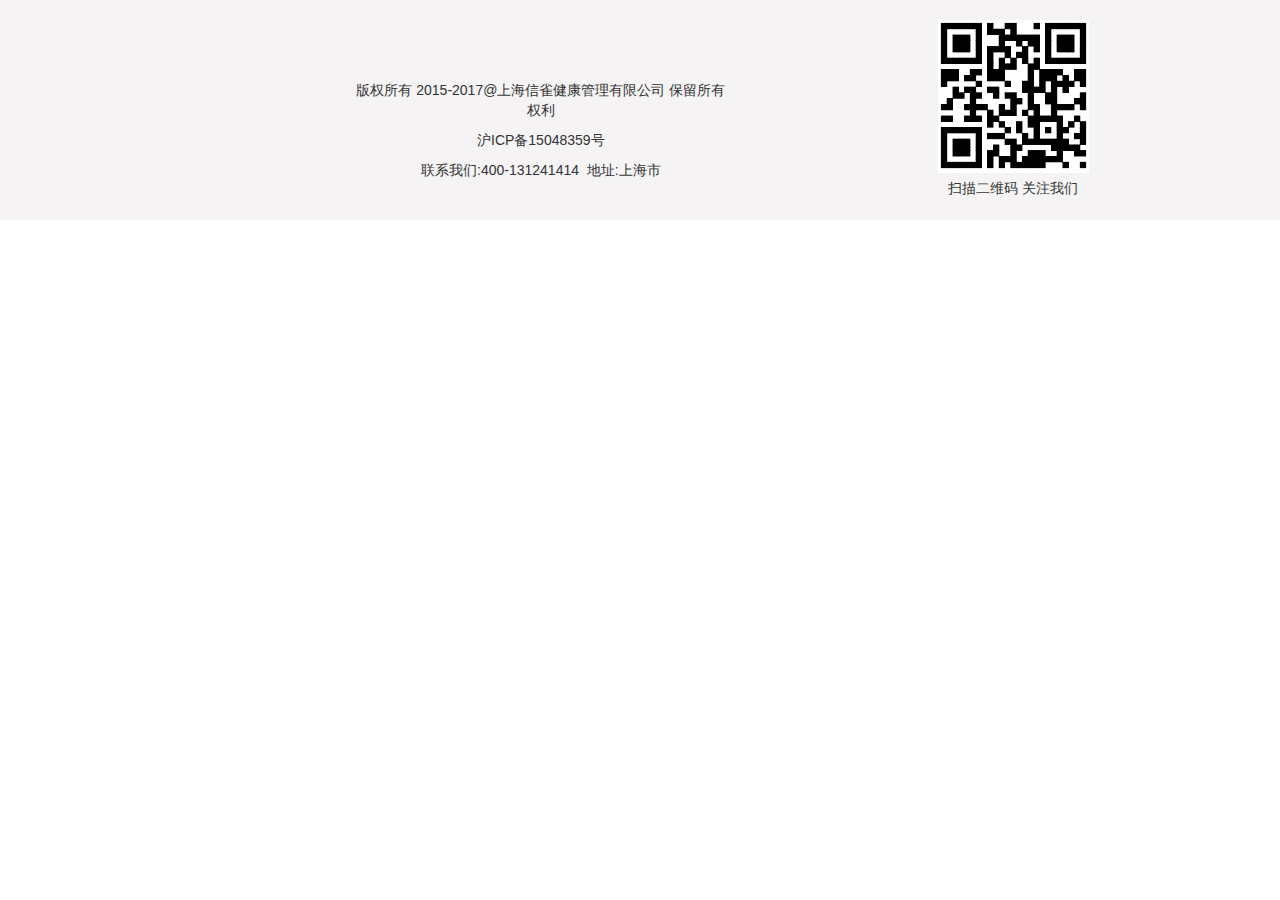
<file: comp/bottomNav.comp.html>
<!DOCTYPE html>
<html lang="zh">

	<head>
		<meta charset="UTF-8" />
		<meta name="viewport" content="width=device-width, initial-scale=1.0" />
		<meta http-equiv="X-UA-Compatible" content="ie=edge" />
		<title>底部导航</title>
		<link rel="stylesheet" type="text/css" href="../utils/bootstrap/css/bootstrap.css" />
		<link rel="stylesheet" type="text/css" href="../app.css" />
	</head>

	<body>
		<!--底部开始-->
		<div class="container-fluid app-bottom-nav">
			<div class="row">
				<div class="col-xs-7 app-bottom-7">
					<p>版权所有&nbsp;2015-2017@上海信雀健康管理有限公司&nbsp;保留所有权利</p>
					<p>沪ICP备15048359号</p>
					<p>联系我们:400-131241414&nbsp;&nbsp;地址:上海市</p>
				</div>
				<div class="col-xs-5 app-bottom-5">
					<img src="../assets/img/erweima.png" />
					<p>扫描二维码&nbsp;关注我们</p>
				</div>
			</div>
		</div>
		<!--底部结束-->
		<script src="../utils/jquery/jquery.js" type="text/javascript" charset="utf-8"></script>
		<script src="../utils/bootstrap/js/bootstrap.js" type="text/javascript" charset="utf-8"></script>
		<script src="../app.js" type="text/javascript" charset="utf-8"></script>
	</body>

</html>
</file>
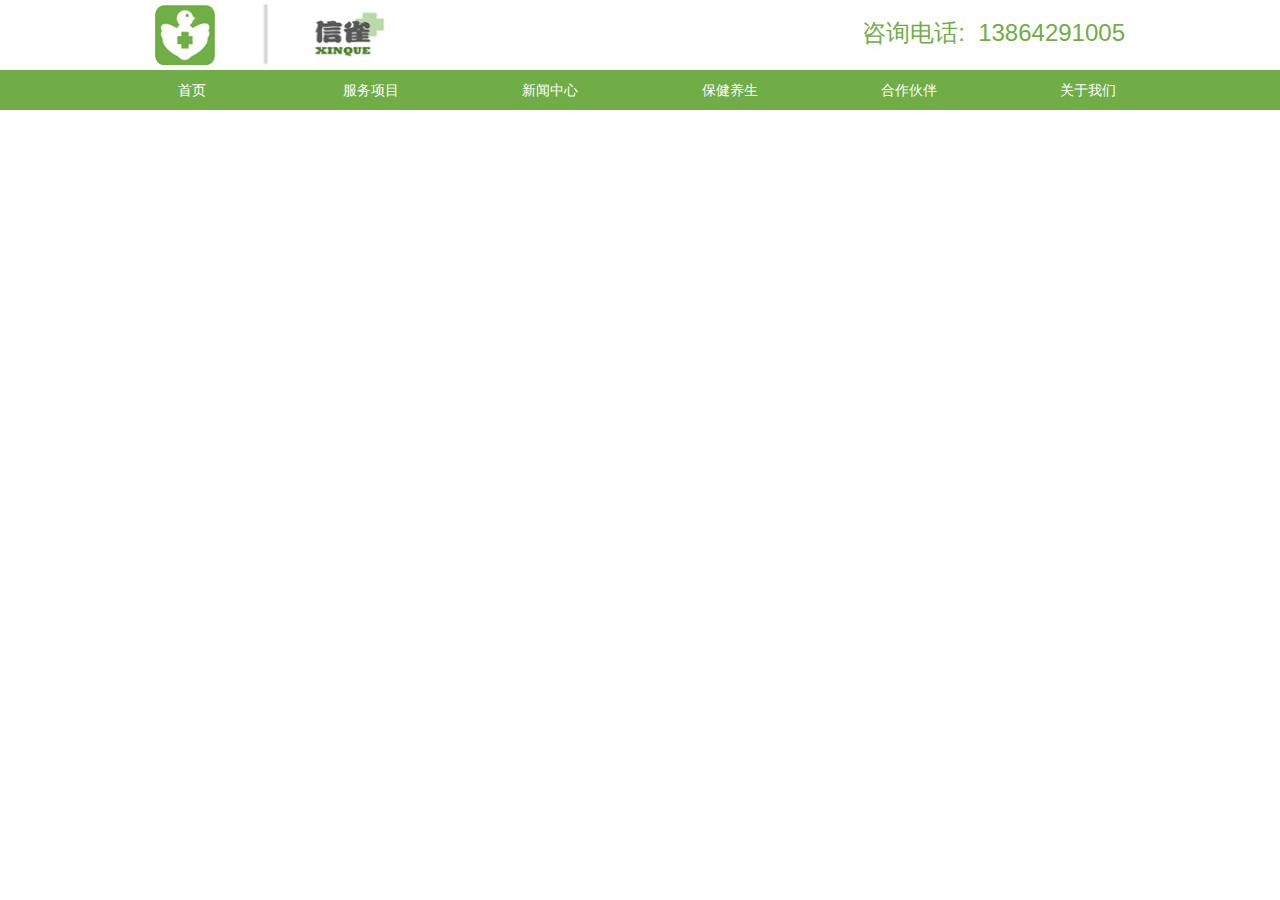
<file: comp/topNav.comp.html>
<!DOCTYPE html>
<html lang="zh">

	<head>
		<meta charset="UTF-8" />
		<meta name="viewport" content="width=device-width, initial-scale=1.0" />
		<meta http-equiv="X-UA-Compatible" content="ie=edge" />
		<title>顶部导航栏</title>
		<link rel="stylesheet" type="text/css" href="../utils/bootstrap/css/bootstrap.css" />
		<link rel="stylesheet" type="text/css" href="../app.css" />
	</head>

	<body>
		<!--顶部图片开始-->
		<div class="container">
			<div class="row">
				<div class="col-xs-6">
					<img class="brid" src="../assets/img/xiaoniao.png" />
					<img class="xinque" src="../assets/img/xinque.png" />
				</div>
				<div class="col-xs-6">
					<h3 class="telphone fr">咨询电话:&nbsp;&nbsp;13864291005</h3>
				</div>
			</div>
		</div>
		<!--顶部图片结束-->
		<div class="top-nav" id="app">
			<ul class="">
				<li class="top-nav-list"><a href="javascript:;" class="">首页</a></li>
				<li class="top-nav-list"><a href="javascript:;" class="">服务项目</a></li>
				<li class="top-nav-list"><a href="javascript:;" class="">新闻中心</a></li>
				<li class="top-nav-list"><a href="javascript:;" class="">保健养生</a></li>
				<li class="top-nav-list"><a href="javascript:;" class="">合作伙伴</a></li>
				<li class="top-nav-list"><a href="javascript:;" class="">关于我们</a></li>
			</ul>
		</div>
		<script src="../utils/jquery/jquery.js" type="text/javascript" charset="utf-8"></script>
		<script src="../utils/bootstrap/js/bootstrap.js" type="text/javascript" charset="utf-8"></script>
		<script src="../app.js" type="text/javascript" charset="utf-8"></script>
	</body>

</html>
</file>
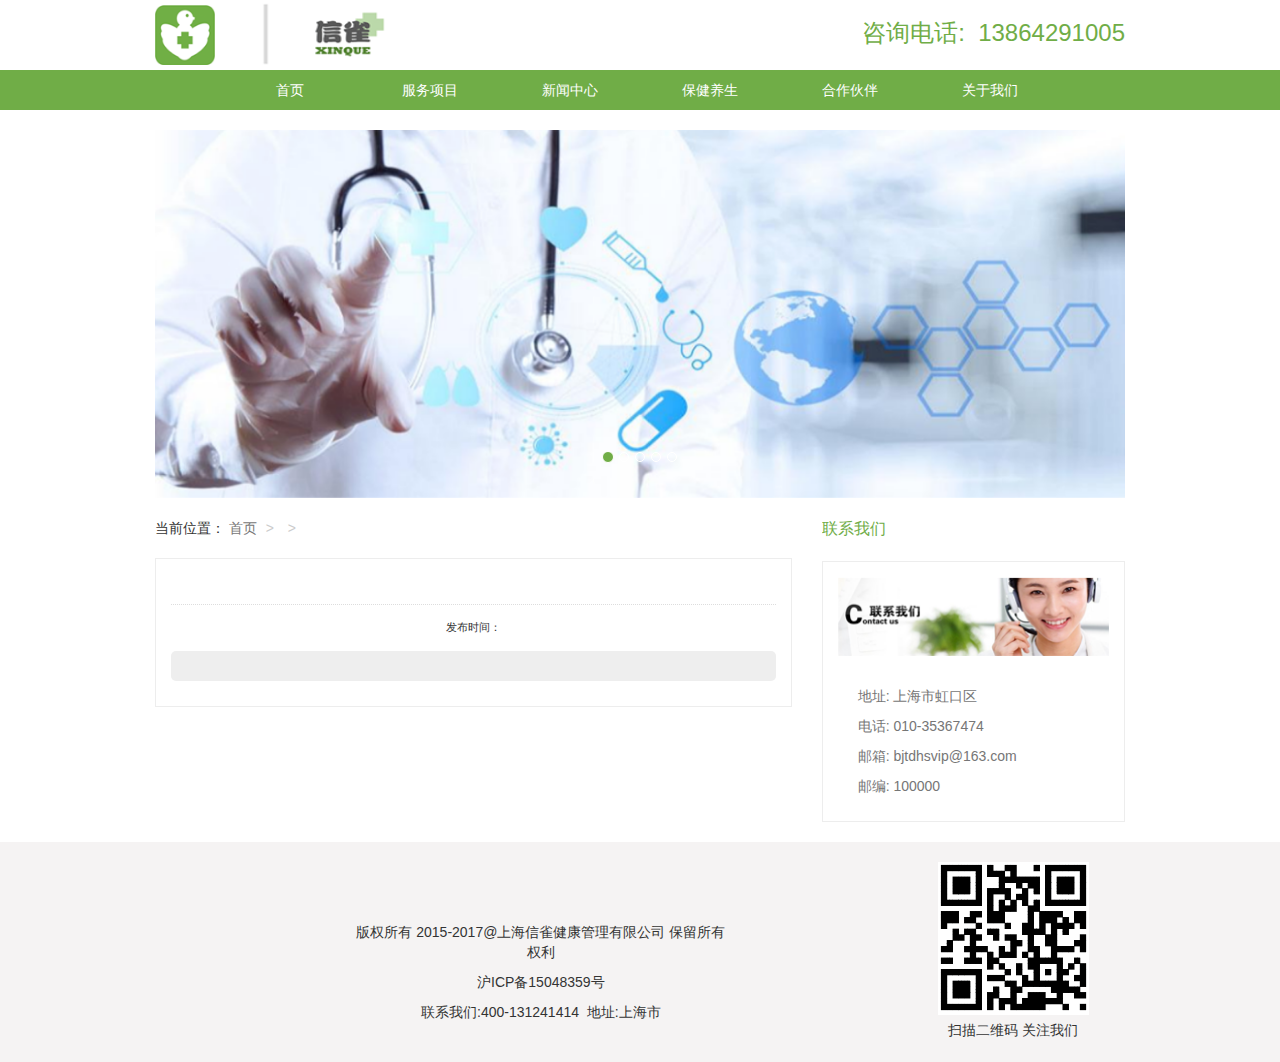
<file: pages/info/info.html>
<!DOCTYPE html>
<html lang="zh">

	<head>
		<meta charset="UTF-8" />
		<meta name="viewport" content="width=device-width, initial-scale=1.0" />
		<meta http-equiv="X-UA-Compatible" content="ie=edge" />
		<title>详情页面|</title>
		<link rel="stylesheet" type="text/css" href="../../utils/bootstrap/css/bootstrap.css" />
		<link rel="stylesheet" type="text/css" href="../../utils/font/css/font-awesome.min.css" />
		<link rel="stylesheet" type="text/css" href="../../app.css" />
		<link rel="stylesheet" type="text/css" href="info.css" />
	</head>

	<body>
		<div id="app-info">
			<!--顶部图片开始-->
			<div class="container">
				<div class="row">
					<div class="col-xs-6">
						<img class="brid" src="../../assets/img/xiaoniao.png" />
						<img class="xinque" src="../../assets/img/xinque.png" />
					</div>
					<div class="col-xs-6">
						<h3 class="telphone fr">咨询电话:&nbsp;&nbsp;13864291005</h3>
					</div>
				</div>
			</div>
			<!--顶部图片结束-->
			<div class="top-nav" id="app">
				<ul class="container">
					<li class="top-nav-list">
						<a href="../index/index.html">首页</a>
					</li>
					<li class="top-nav-list">
						<a href="../list/list.html?listname=service" class="">服务项目</a>
					</li>
					<li class="top-nav-list">
						<a href="../list/list.html?listname=news" class="">新闻中心</a>
					</li>
					<li class="top-nav-list">
						<a href="../list/list.html?listname=health" class="">保健养生</a>
					</li>
					<li class="top-nav-list">
						<a href="../info/info.html?info_id=coop" class="">合作伙伴</a>
					</li>
					<li class="top-nav-list">
						<a href="../info/info.html?info_id=about" class="">关于我们</a>
					</li>
				</ul>
			</div>
			<!--轮播开始-->
			<div class="container">
				<div id="myCarousel" class="carousel slide">
					<!-- 轮播（Carousel）指标 -->
					<ol class="carousel-indicators">
						<li data-target="#myCarousel" data-slide-to="0" class="active"></li>
						<li data-target="#myCarousel" data-slide-to="1"></li>
						<li data-target="#myCarousel" data-slide-to="2"></li>
						<li data-target="#myCarousel" data-slide-to="3"></li>
						<li data-target="#myCarousel" data-slide-to="4"></li>
					</ol>
					<!-- 轮播（Carousel）项目 -->
					<div class="carousel-inner">
						<div class="item active">
							<img src="../../assets/img/lunbo.png" alt="First slide">
						</div>
						<div class="item">
							<img src="../../assets/img/lunbo2.png" alt="Second slide">
						</div>
						<div class="item">
							<img src="../../assets/img/lunbo.png" alt="Third slide">
						</div>
						<div class="item">
							<img src="../../assets/img/lunbo2.png" alt="Fourth slide">
						</div>
						<div class="item">
							<img src="../../assets/img/lunbo.png" alt="Fifth slide">
						</div>
					</div>
					<!-- 轮播（Carousel）导航 -->
				</div>
			</div>
			<!--轮播结束-->

			<!--首页>新闻中心开始  ===联系我们  开始-->
			<div class="container">
				<div class="row">
					<div class="col-xs-8">
						<div class="panel panel-default app-panel-default">
							<ol class="breadcrumb">
								当前位置：
								<li>
									<a href="../index/index.html">首页</a>
								</li>
								<li>
									<a href="#" id="level_1"></a>
								</li>
								<li class="active" id="">
									<span id="level_2"></span>
								</li>
							</ol>
							<div class="panel-body app-info-body">
								<div class="info-title">

									<div id="info_title">

									</div>
								</div>
								<div id="info_time">
									发布时间：
								</div>
								<div id="info_info">

								</div>
								<div id="info_content">

								</div>
							</div>
						</div>
					</div>
					<div class="col-xs-4">
						<div class="panel panel-default app-panel-default">
							<ol class="breadcrumb">
								<li>
									<span class="panel-title green">联系我们</span>
								</li>
							</ol>

							<div class="panel-body app-list-body app-list-contact app-info-body">
								<img src="../../assets/img/lianxiwomen.png" />
								<div class="company-info">
									<p>地址: 上海市虹口区</p>
									<p>电话: 010-35367474</p>
									<p>邮箱: bjtdhsvip@163.com</p>
									<p>邮编: 100000</p>
								</div>
							</div>
						</div>
					</div>
				</div>
			</div>
			<!--首页>新闻中心结束  ===联系我们  结束-->

			<!--底部开始-->
			<div class="container-fluid app-bottom-nav">
				<div class="row">
					<div class="col-xs-7 app-bottom-7">
						<p>版权所有&nbsp;2015-2017@上海信雀健康管理有限公司&nbsp;保留所有权利</p>
						<p>沪ICP备15048359号</p>
						<p>联系我们:400-131241414&nbsp;&nbsp;地址:上海市</p>
					</div>
					<div class="col-xs-5 app-bottom-5">
						<img src="../../assets/img/erweima.png" />
						<p>扫描二维码&nbsp;关注我们</p>
					</div>
				</div>
			</div>
			<!--底部结束-->
		</div>

		<script src="../../utils/jquery/jquery.js" type="text/javascript" charset="utf-8"></script>
		<script src="../../utils/bootstrap/js/bootstrap.js" type="text/javascript" charset="utf-8"></script>
		<script src="../../utils/vue/vue.js" type="text/javascript" charset="utf-8"></script>
		<script src="../../app.js" type="text/javascript" charset="utf-8"></script>
		<script src="info.js" type="text/javascript" charset="utf-8"></script>
	</body>

</html>
</file>
<file: pages/info/info.css>
.info-title {
	border-bottom: 1px dotted #ddd;
	margin: 10px 0;
	padding: 5px 0;
}

#info_title {
	text-align: center;
	margin: 10px 0;
	font-size: 25px;
	color: #333;
	font-weight: bold;
}

#info_info {
	padding: 15px;
	border-radius: 5px;
	background: #eee;
	font-size: 13px;
	margin-top: 10px;
	margin-bottom: 10px;
}

#info_content {}

#info_time {
	font-size: 11px;
	text-align: center;
	padding: 5px;
}

.app-info-body {
	padding: 15px;
	border: 1px solid #ededed;
}

.app-info-body img {
	max-width: 100%;
}

#level_2 {


}
</file>
<file: app.css>
.container {
	width: 1000px;
}


/*工具类 开始*/


/*更改bootstrap中的p标签的样式*/


/*左浮*/

.fl {
	float: left;
}


/*右浮*/

.fr {
	float: right;
}

a,
a:hover,
a:link,
a:active,
a:visited {
	text-decoration: none;
	color: #767676;
}


/*灰色*/

.gray {
	color: #b6b6b6;
}

.green {
	color: #70ad47;
}


/*变小手*/

.cursor {
	cursor: pointer;
}


/*一行显示省略号*/

.app-line {
	overflow: hidden;
	white-space: nowrap;
	text-overflow: ellipsis;
}


/*工具类结束*/


/*顶部导航栏样式开始==============================================*/


/*左上角图标的样式  1   小鸟图片*/

.brid {
	width: 60px;
	height: 60px;
	margin-right: 40px;
}


/*左上角图标的样式2  信雀医疗图片*/

.xinque {
	width: 140px;
	height: 70px;
}


/*顶部右边电话的样式*/

.telphone {
	color: #70ad47;
}


/*顶部导航栏样式*/


/*.top-nav {
	background: #70ad47;
	margin-left: auto;
	margin-right:auto;
	margin-bottom: 50px;
}

.top-nav ul {
	padding: 0;
	margin: 0 auto;
	text-align: center;
	white-space:nowrap;
}

.top-nav li {
	display: inline-block;
	margin: 0 22px;
}

.top-nav li a {
	width: 100px;
	height: 50px;
	text-align: center;
	line-height: 50px;
	color: #FFFFFF;
	padding: 0 50px;
}

.top-nav li.active {
	background: #bad8a8;
	color: #70ad47;
}*/

.top-nav {
	/*position: absolute;*/
	background: #70ad47;
	margin-bottom: 20px;
	/*min-width: 100%;*/
	/*position: absolute;
    min-width: 100%;
    background: #70ad47;
    margin-bottom: 50px;*/
}

.top-nav ul {
	list-style: none;
	padding: 0;
	margin: 0 auto;
	text-align: center;
	white-space: nowrap;
	font-size: 0;
	background: #70ad47;
	/*width: 1000px;*/
}

.top-nav ul li {
	display: inline-block;
	/*padding: 0 10px;*/
	background: #70ad47;
	/*width: 14%;*/
	opacity: 0;
}

.top-nav ul li a {
	display: block;
	font-size: 14px;
	padding: 10px 0px;
}

.top-nav ul li a {
	text-decoration: none;
	color: #FFFFFF;
}

.top-nav ul li a:active {
	color: #70ad47;
	background: #bad8a8;
}

.top-nav-list .active {
	color: #70ad47;
	background: #bad8a8;
}


/*顶部导航栏样式结束===================================*/


/*底部导航栏开始=================================*/

.app-bottom-nav {
	background: #f5f3f3;
	height: 220px;
}

.app-bottom-7 {
	height: 220px;
	text-align: center;
	padding-top: 80px;
	padding-left: 350px;
}

.app-bottom-5 {
	height: 220px;
	text-align: center;
	padding-top: 20px;
}

.app-bottom-5 img {
	margin-bottom: 5px;
}


/*底部导航栏结束===================================*/


/*轮播下边的点  选中时候的颜色换成自定义的*/

.carousel-indicators .active {
	background-color: #70ad47;
}


/*给轮播图加一个底外边距*/

#myCarousel {
	margin-bottom: 20px;
}


/*修改框架中的高度*/

.carousel-inner>.item>a>img,
.carousel-inner>.item>img,
.img-responsive,
.thumbnail a>img,
.thumbnail>img {
	max-width: 100%;
	height: 368px;
}


/*面板里边 小标题的样式*/

.app-sm-title {
	font-size: 16px;
	color: #333333;
	overflow: hidden;
	white-space: nowrap;
	text-overflow: ellipsis;
}


/*小标题下边的文本*/

.app-sm-test {
	color: #666666;
	font-size: 14px;
	word-break: break-all;
	text-overflow: ellipsis;
	display: -webkit-box;
	/** 对象作为伸缩盒子模型显示 **/
	-webkit-box-orient: vertical;
	/** 设置或检索伸缩盒对象的子元素的排列方式 **/
	-webkit-line-clamp: 2;
	/** 显示的行数 **/
	overflow: hidden;
	/** 隐藏超出的内容 **/
}

.app-sm-test-list {
	position: relative;
	color: #767676;
	font-size: 14px;
}


/*列表和详情的面板用到的样式 开始*/

.app-panel-default {
	border: none;
	-webkit-box-shadow: none;
}

.app-panel-default .app-panel-heading {
	background: #FFFFFF;
	border-color: transparent;
}


/*列表和详情的面板用到的样式 结束*/


/*详情开始*/

.app-about {
	text-align: center;
	color: #9e9d9d;
}

.app-about img {
	max-width: 100%;
}

.app-about-info {
	margin-top: 30px;
	padding: 0 18px;
}

.app-about-info ol {
	margin: 0;
	padding: 0;
	list-style-position: inside;
	margin-bottom: 40px;
}


/*详情结束*/


/*联系我们中的顶部的图片*/

.app-list-contact img {
	/*width: 269px;*/
	min-width: 100%;
	height: 79px;
}


/*联系我们中面板body的padding去掉*/

.app-list-contact {
	padding: 0px;
}


/*公司信息*/

.company-info {
	color: #767676;
	padding-top: 30px;
	padding-left: 20px;
}


/*去掉面板的border-radius*/

.panel {
	border-radius: 0;
}

.panel-heading {
	border-top-left-radius: 0;
	border-top-right-radius: 0;
}




/*列表页面的样式==============================================================开始*/


/*更改面板的样式 把border去掉*/


/*面板中的ul的设置*/

.app-list-body {
	border: 1px solid #eee;
}

.app-list-body ul {
	list-style: none;
	padding: 0;
	margin: 0;
}

.app-list-body ul li {
	border-bottom: 0.1px solid #e7e5e5;
	padding-bottom: 20px;
	margin-bottom: 20px;
}

.app-list-body ul li img {
	max-width: 100%;
	/*width: 127px;*/
	height: 104px;
}

.breadcrumb {
	background: #fff;
	padding: 0;
	max-width: 500px;
	overflow: hidden;
	white-space: nowrap;
	text-overflow: ellipsis;
}
/*自定义 col-xs-10的padding样式*/

.app-list-10 {
	padding-top: 10px;
	padding-bottom: 10px;
	padding-left: 30px;
}




/*列表页面的样式==============================================================结束*/

.breadcrumb>li+li:before {
	padding: 0 5px;
	color: #ccc;
	content: ">";
}
</file>
